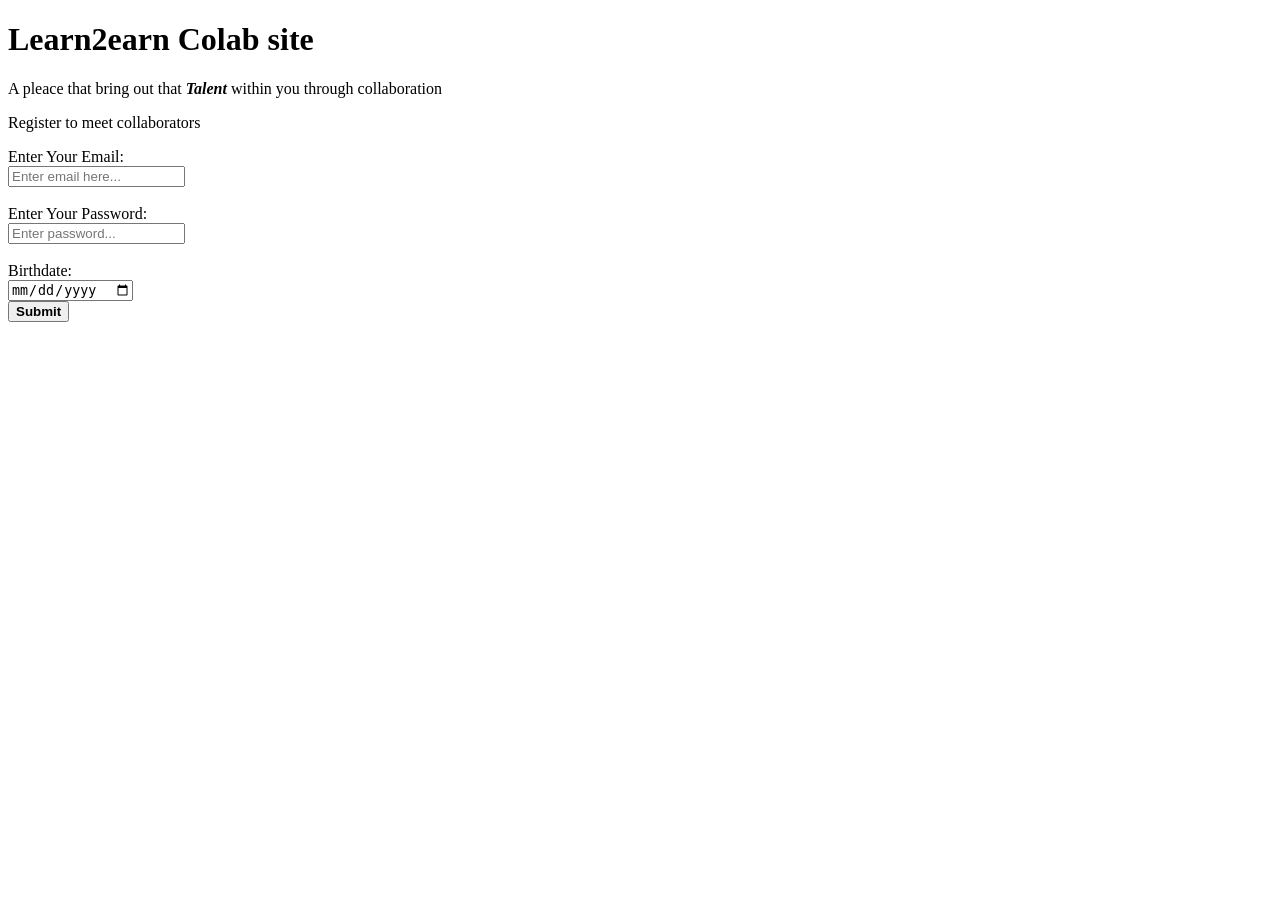
<file: coded/style/templates/index.html>
<!DOCTYPE html>
<html lang="en">
<head>
    <meta charset="UTF-8">
    <meta name="viewport" content="width=device-width, initial-scale=1.0">
    <title>Registrastion_page</title>
</head>
<body>

    <h1>Learn2earn Colab site</h1>
    <p>A pleace that bring out that <strong><em>Talent</em></strong> within you through collaboration</p>
    <p>Register to meet collaborators</p>

    <form method="post" action="/register">

        <label for="email">Enter Your Email:</label><br>

        <input type="email" id="email" name="email" placeholder="Enter email here..."><br><br>

        <label for="PassW" >Enter Your Password: </label><br>

        <input type="password" id="PassW" name="password" placeholder="Enter password..."><br><br>

        <label for="birthdate">Birthdate: </label><br>
        <input type="date" id="birthdate" name="birthdate" required><br>

       <button type="submit"><strong>Submit</strong></button>

    </form>

  <!--- <pre>{{.Email}}</pre>--> 
    
</body>
</html>
</file>
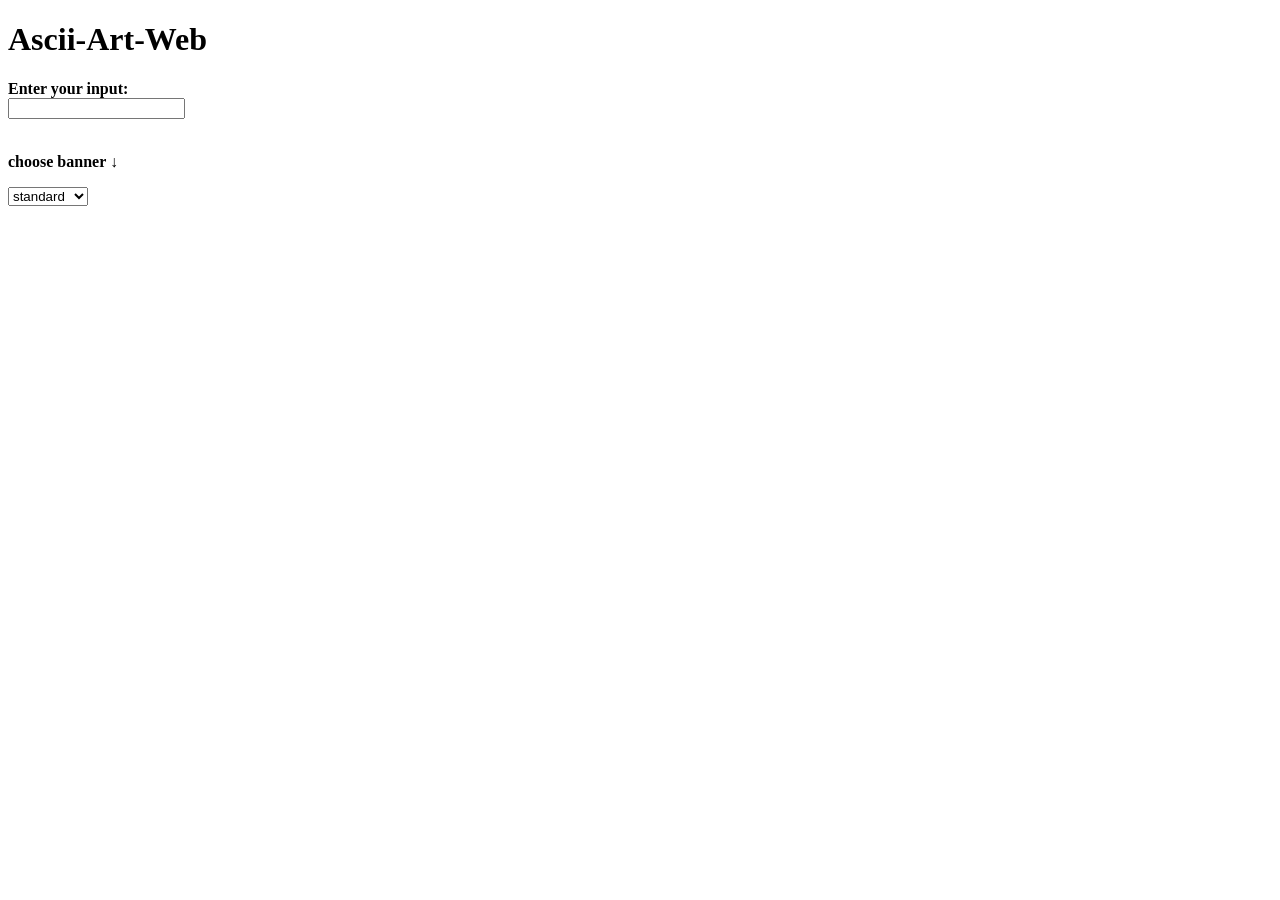
<file: eve_practice_may/practice.html/template/index.html>
<!DOCTYPE html>

<html>

<head>
    <title> my web page</title>
</head>

<body>
    
    <h1>Ascii-Art-Web</h1>

    <!-- Here is the form <tag> it take input in a provided box  -->
    <form>
        <label for="text" ><strong> Enter your input: </strong></label><br>
    <input text="text"  name="text">
    </form><br>

    <strong><p>choose banner ↓</p></strong>
    <select>
        <option>standard</button></option>
        <option>shadow</option>
        <option>thinkertoy</option>
    </select>

</body>

</html>
</file>
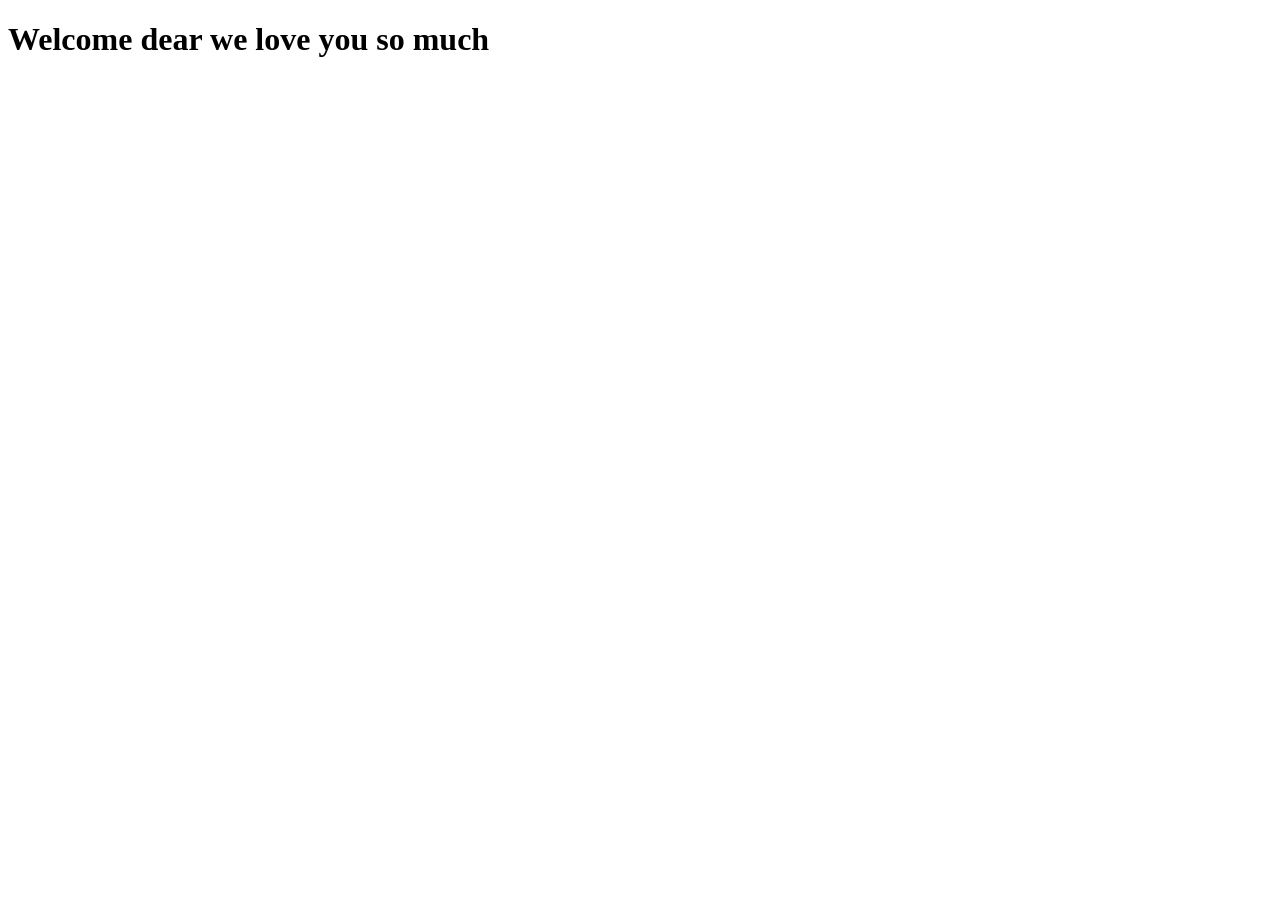
<file: coded/style/templates/page.html>
<!DOCTYPE html>
<html lang="en">
<head>
    <meta charset="UTF-8">
    <meta name="viewport" content="width=device-width, initial-scale=1.0">
    <title>Document</title>
</head>
<body>
    <h1>Welcome dear we love you so much</h1>
</body>
</html>
</file>
